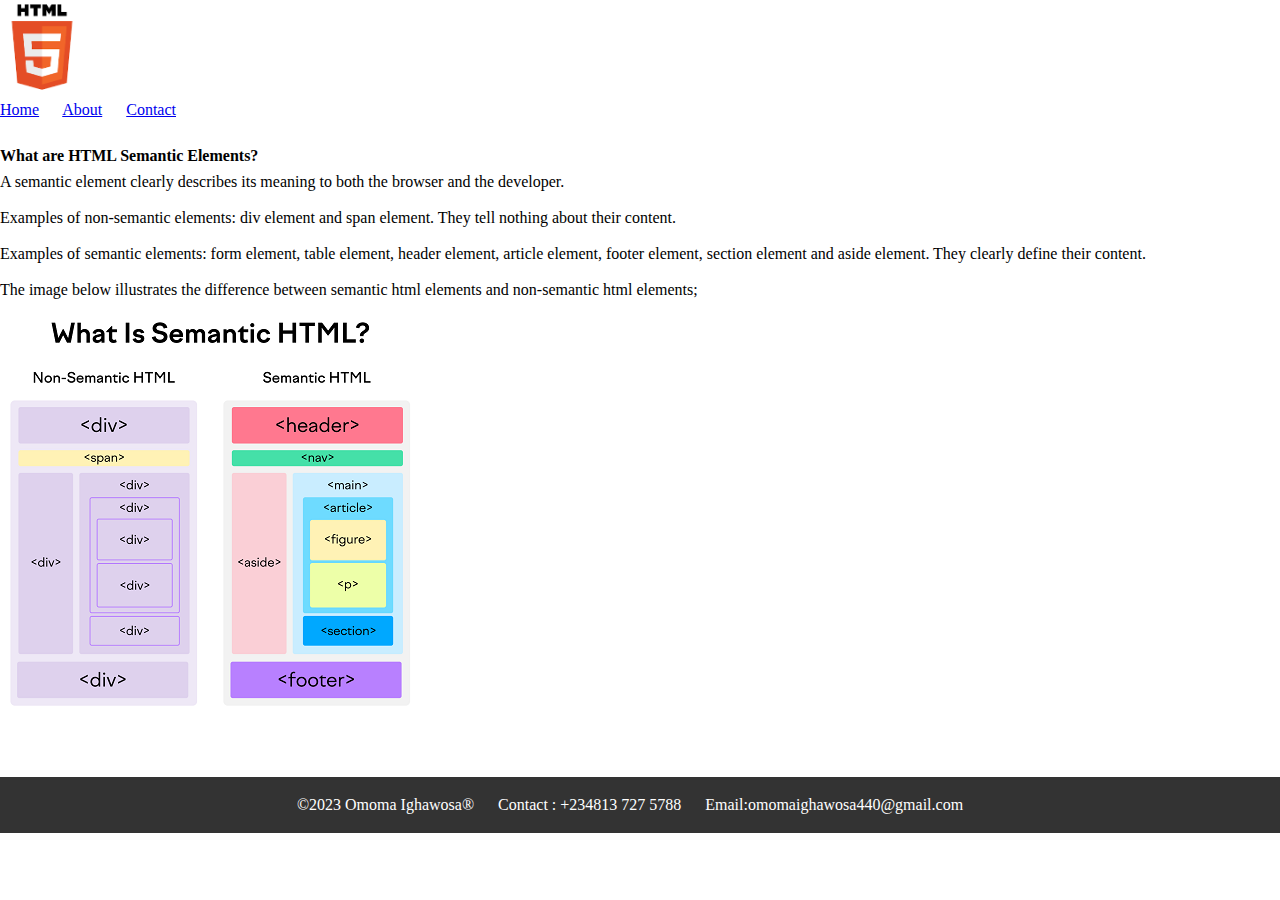
<file: index.html>
<!DOCTYPE html>
<html lang="en">
    <head>
        <meta charset="UTF-8" />
        <meta http-equiv="X-UA-Compatible" content="IE=edge" />
        <meta name="viewport" content="width=device-width, initial-scale=1.0" />
        <link rel="stylesheet" href="./css/style.css" />
        <title>HTML Semantic Elements</title>
    </head>
    <body>
        <header>
            <img src="./images/html5.PNG" alt="An image depicting HMTL logo" />
            <nav>
                <a href="#">Home</a>
                <a href="#about">About</a>
                <a href="#contact">Contact</a>
            </nav>
        </header>
        <section id="about">
            <h1>What are HTML Semantic Elements?</h1>
            <p>
                A semantic element clearly describes its meaning to both the
                browser and the developer.
            </p>
            <p>
                Examples of non-semantic elements: div element and span element.
                They tell nothing about their content.
            </p>
            <p>
                Examples of semantic elements: form element, table element,
                header element, article element, footer element, section element
                and aside element. They clearly define their content.
            </p>
            <p>
                The image below illustrates the difference between semantic html
                elements and non-semantic html elements;
            </p>
            <img
                src="./images/html-semantic-elements.PNG"
                alt="Image illustratingn the difference between semantic html elements and non-semantic html elements"
            />
        </section>
        <footer id="contact">
            <span>&copy;2023 Omoma Ighawosa&reg;</span>
            <span>Contact : +234813 727 5788</span>
            <span>Email:omomaighawosa440@gmail.com</span>
        </footer>
    </body>
</html>
</file>
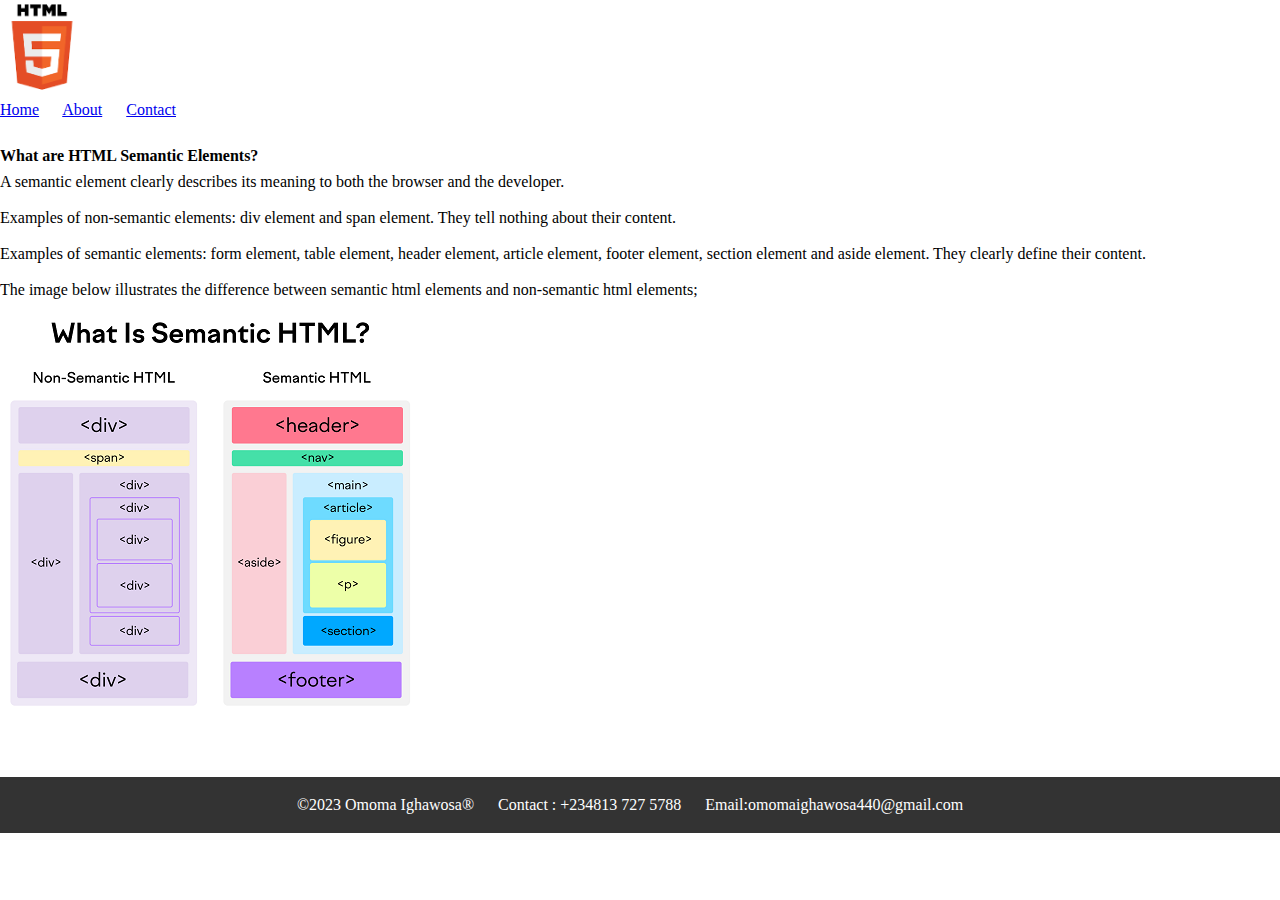
<file: html/index.html>
<!DOCTYPE html>
<html lang="en">
    <head>
        <meta charset="UTF-8" />
        <meta http-equiv="X-UA-Compatible" content="IE=edge" />
        <meta name="viewport" content="width=device-width, initial-scale=1.0" />
        <link rel="stylesheet" href="../css/style.css" />
        <title>HTML Semantic Elements</title>
    </head>
    <body>
        <header>
            <img src="../images/html5.PNG" alt="An image depicting HMTL logo" />
            <nav>
                <a href="#">Home</a>
                <a href="#about">About</a>
                <a href="#contact">Contact</a>
            </nav>
        </header>
        <section id="about">
            <h1>What are HTML Semantic Elements?</h1>
            <p>
                A semantic element clearly describes its meaning to both the
                browser and the developer.
            </p>
            <p>
                Examples of non-semantic elements: div element and span element.
                They tell nothing about their content.
            </p>
            <p>
                Examples of semantic elements: form element, table element,
                header element, article element, footer element, section element
                and aside element. They clearly define their content.
            </p>
            <p>
                The image below illustrates the difference between semantic html
                elements and non-semantic html elements;
            </p>
            <img
                src="../images/html-semantic-elements.PNG"
                alt="Image illustratingn the difference between semantic html elements and non-semantic html elements"
            />
        </section>
        <footer id="contact">
            <span>&copy;2023 Omoma Ighawosa&reg;</span>
            <span>Contact : +234813 727 5788</span>
            <span>Email:omomaighawosa440@gmail.com</span>
        </footer>
    </body>
</html>
</file>
<file: css/style.css>
html,
body,
div,
span,
applet,
object,
iframe,
h1,
h2,
h3,
h4,
h5,
h6,
p,
blockquote,
pre,
a,
abbr,
acronym,
address,
big,
cite,
code,
del,
dfn,
em,
img,
ins,
kbd,
q,
s,
samp,
small,
strike,
strong,
sub,
sup,
tt,
var,
b,
u,
i,
center,
dl,
dt,
dd,
ol,
ul,
li,
fieldset,
form,
label,
legend,
table,
caption,
tbody,
tfoot,
thead,
tr,
th,
td,
article,
aside,
canvas,
details,
embed,
figure,
figcaption,
footer,
header,
hgroup,
menu,
nav,
output,
ruby,
section,
summary,
time,
mark,
audio,
video {
    margin: 0;
    padding: 0;
    border: 0;
    font-size: 100%;
    vertical-align: baseline;
}

article,
aside,
details,
figcaption,
figure,
footer,
header,
hgroup,
menu,
nav,
section {
    display: block;
}

body {
    line-height: 1;
}

ol,
ul {
    list-style: none;
}

blockquote,
q {
    quotes: none;
}

blockquote::before,
blockquote::after,
q::before,
q::after {
    content: "";
    content: none;
}

table {
    border-collapse: collapse;
    border-spacing: 0;
}

/* Do not write a css rule above here! Use the space below  */

/* Write your css below here */

header nav {
    margin-bottom: 20px;
}

header nav a {
    margin-right: 20px;
}

section {
    padding: 10px 0 30px;
}

section p {
    padding: 10px 0;
}

footer {
    background-color: #333;
    color: white;
    text-align: center;
    padding: 20px;
    margin-top: 20px;
}

footer span {
    margin-right: 20px;
}
</file>
